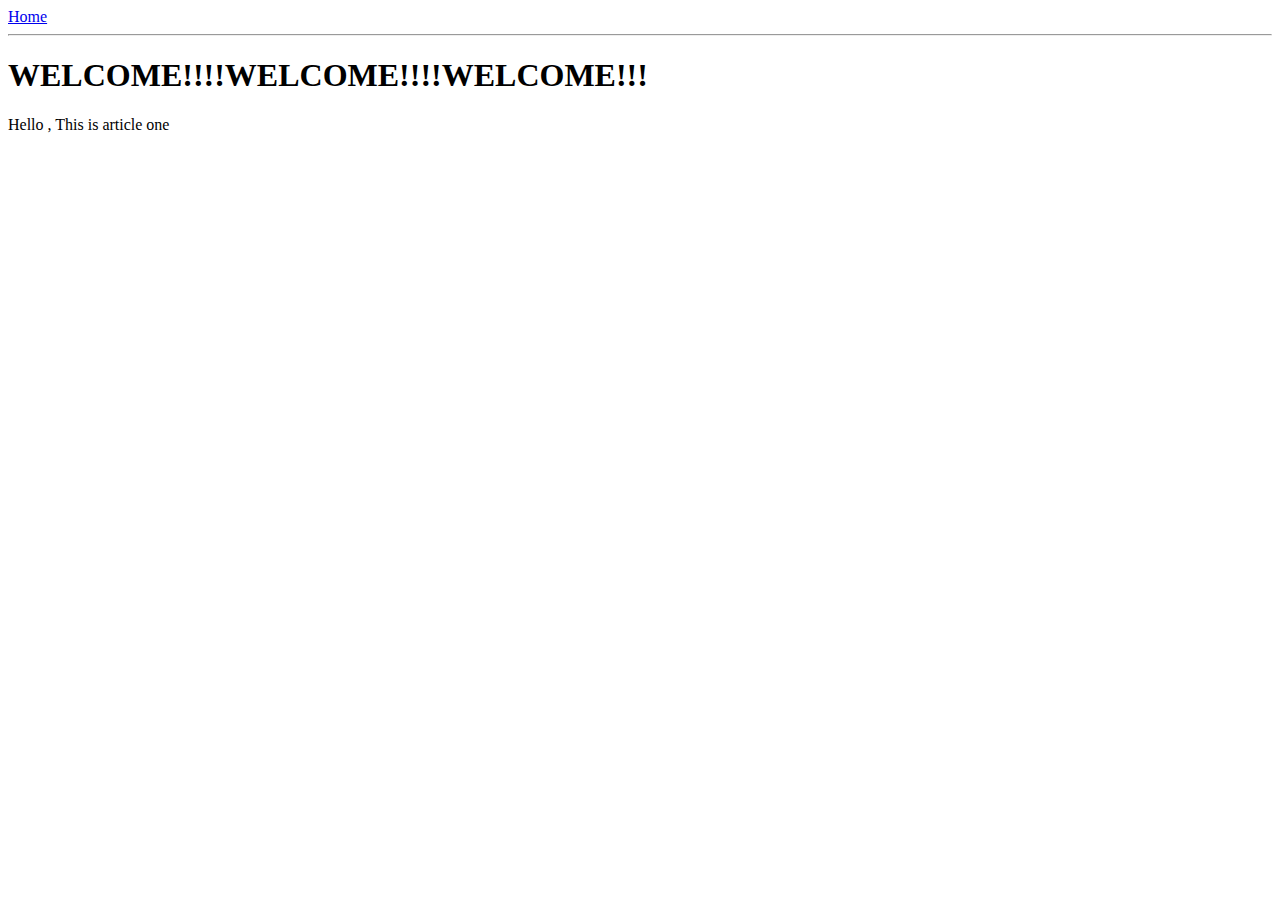
<file: ui/article-one.html>
<html>
    <head>
        <title>
            Article-One|| Jagpreet Singh
        </title>
        <meta name="viewport" content="width=device-width, initial-scale=1" />
    </head>
    <body>
        <div>
            <a href="/">Home</a>
        </div>
        <hr/>
        <h1>WELCOME!!!!WELCOME!!!!WELCOME!!!</h1>
        <P>
            Hello , This is article one 
        </P>
        
    </body>
</html>
</file>
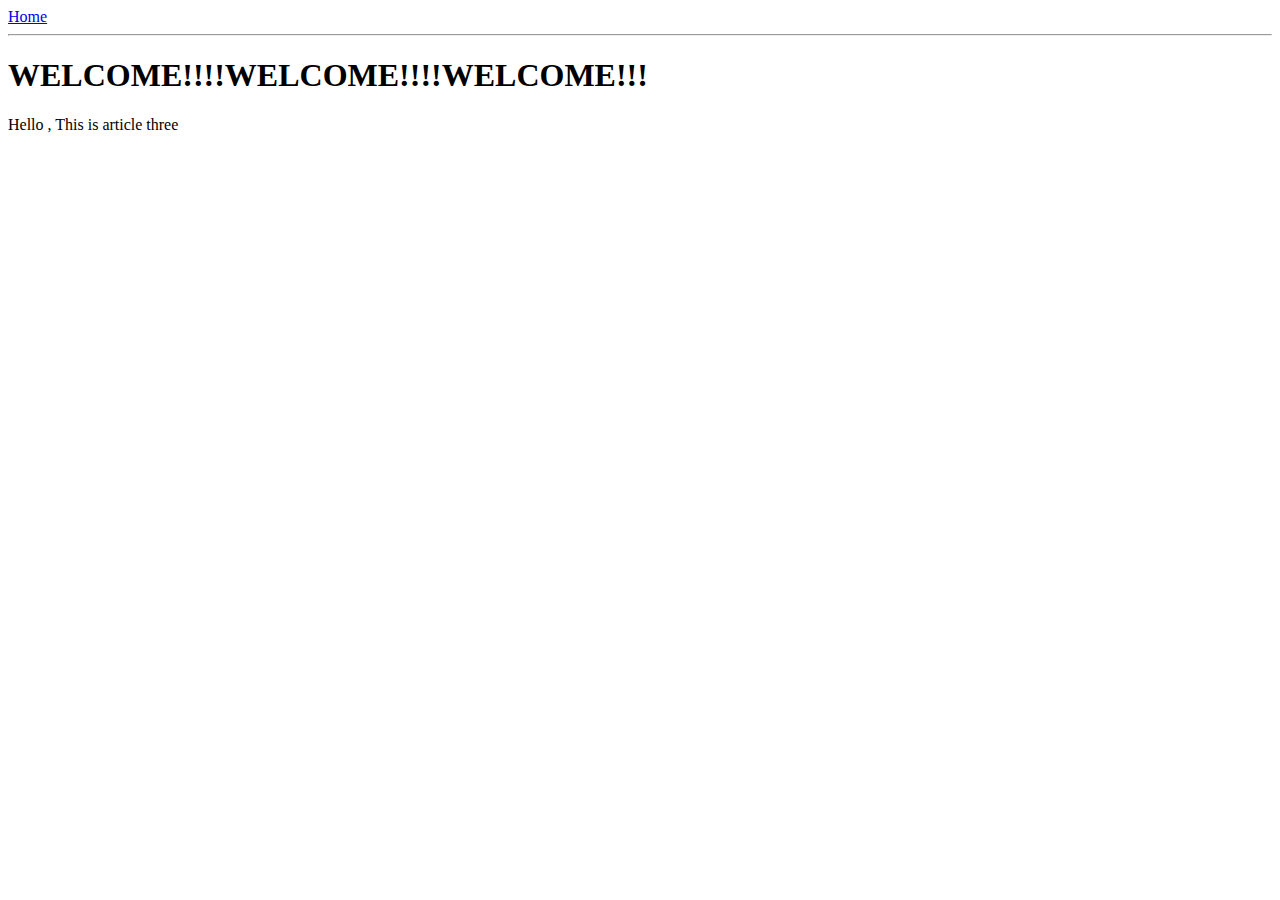
<file: ui/article-three.html>
<html>
    <head>
        <title>
            Article-Three|| Jagpreet Singh
        </title>
        <meta name="viewport" content="width=device-width, initial-scale=1" />
    </head>
    <body>
        <div>
            <a href="/">Home</a>
        </div>
        <hr/>
        <h1>WELCOME!!!!WELCOME!!!!WELCOME!!!</h1>
        <P>
            Hello , This is article three
        </P>
        
    </body>
</html>
</file>
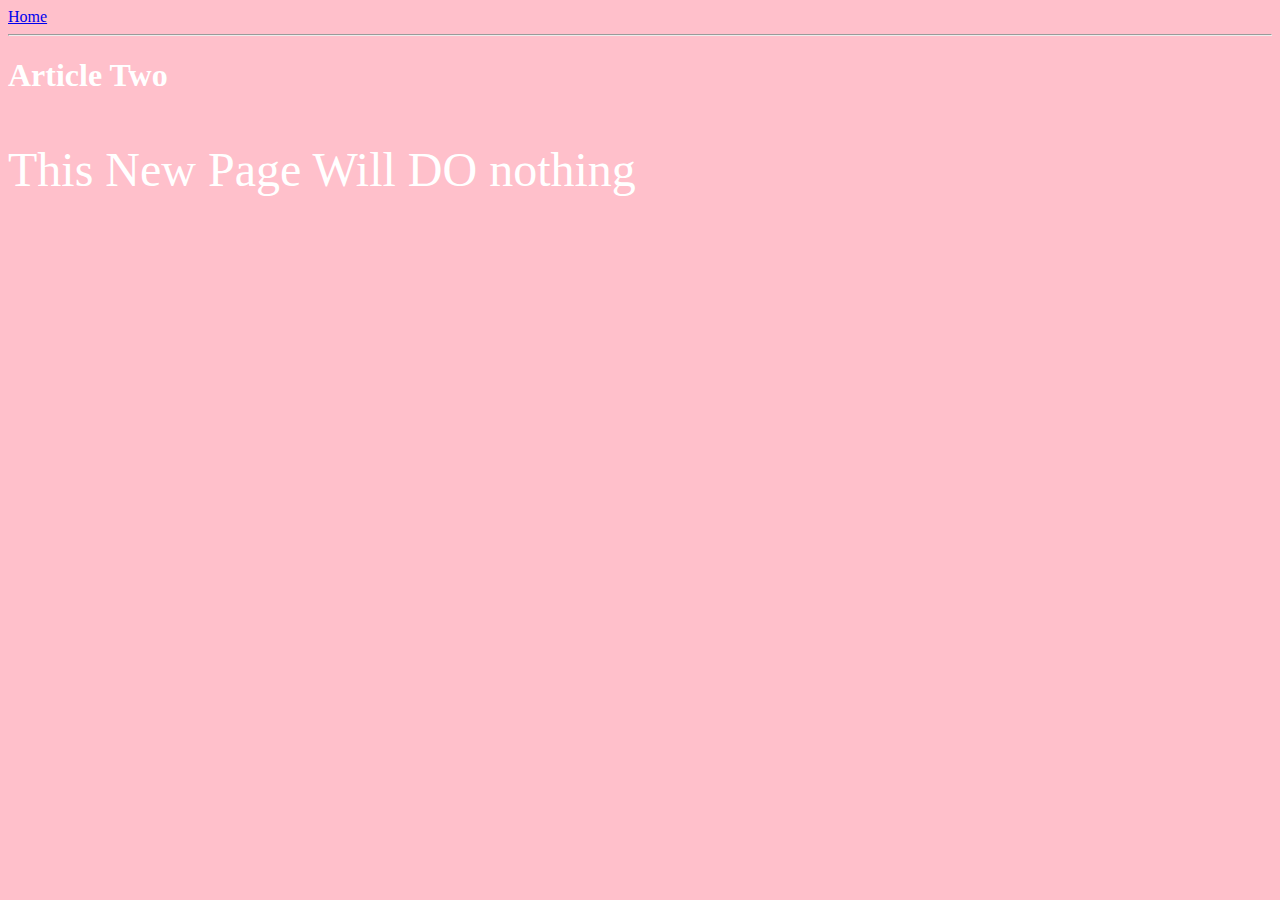
<file: ui/article-two.html>
<html>
<head>
<title>Article-Two||Jagpreet Singh</title>
</html>
<body Bgcolor = "pink">
<Font Color = "White">
<div>
<a href ="/">Home</a>
</div>
<hr/>
<h1>Article Two</h1>
<font size = "22">
<p>This New Page Will DO nothing</p>
</font>
</body>
</htmL>
</file>
